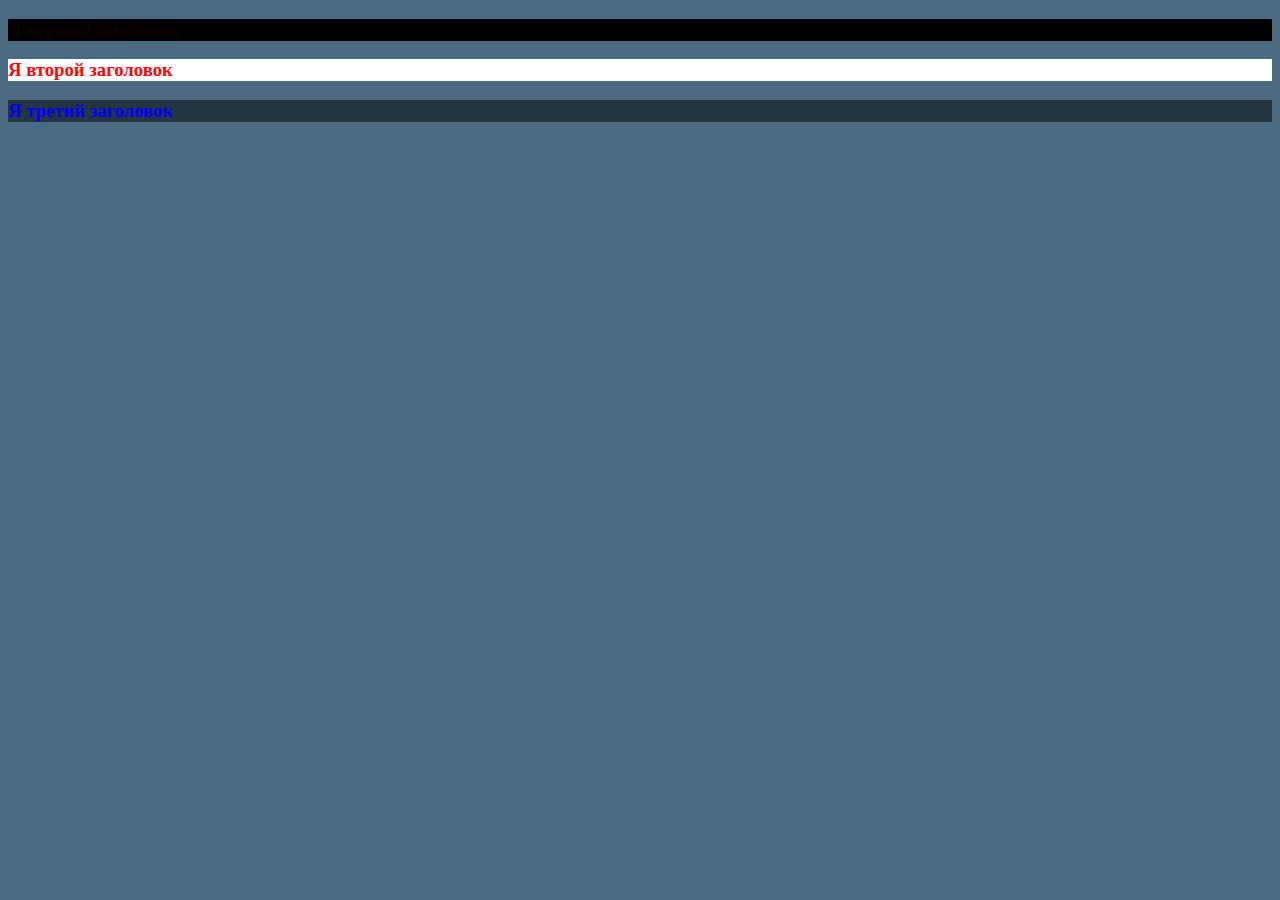
<file: Color/index.html>
<!DOCTYPE html>
<html lang="en">
<head>
    <meta charset="UTF-8">
    <meta name="viewport" content="width=device-width, initial-scale=1.0">
    <title>Document</title>
    <link rel="stylesheet" href="style.css">
</head>
<body>
    <h3 id = "first"> Я первый заголовок</h3>
    <h3 id = "second"> Я второй заголовок</h3>
    <h3 id = "third"> Я третий заголовок</h3>
</body>
</html>
</file>
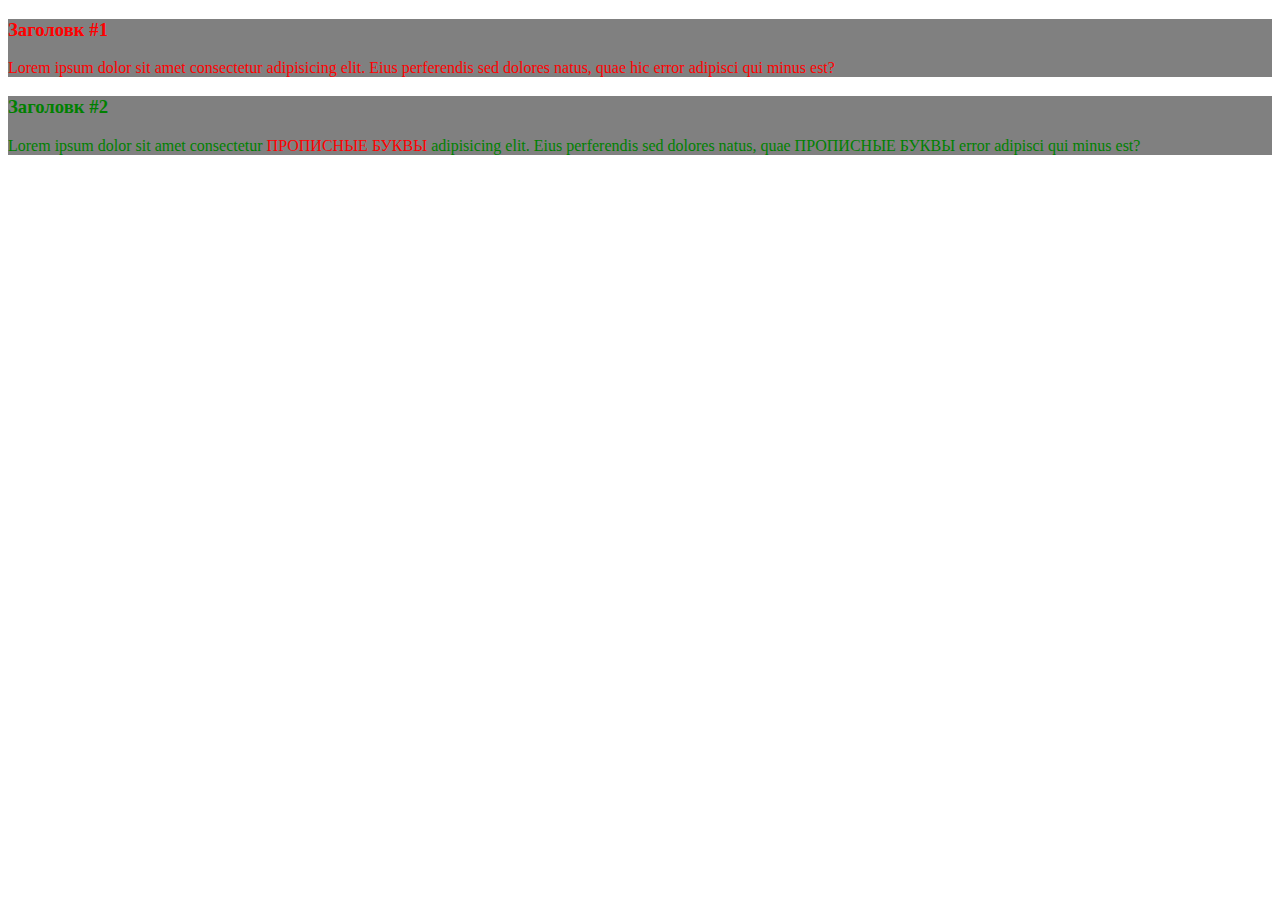
<file: Div and Span/index.html>
<!DOCTYPE html>
<html lang="en">
  <head>
    <meta charset="UTF-8" />
    <meta name="viewport" content="width=device-width, initial-scale=1.0" />
    <title>Div and Span</title>
    <link rel="stylesheet" href="style.css" />
  </head>
  <body>
    <div class="red">
      <h3>Заголовк #1</h3>
      <p>
        Lorem ipsum dolor sit amet consectetur adipisicing elit. Eius
        perferendis sed dolores natus, quae hic error adipisci qui minus est?
      </p>
    </div>
    <div class="green">
      <h3>Заголовк #2</h3>
      <p>
        Lorem ipsum dolor sit amet consectetur<span class="red">
          прописные буквы</span
        >
        adipisicing elit. Eius perferendis sed dolores natus, quae
        <span class="green">прописные буквы</span> error adipisci qui minus est?
      </p>
    </div>
  </body>
</html>
</file>
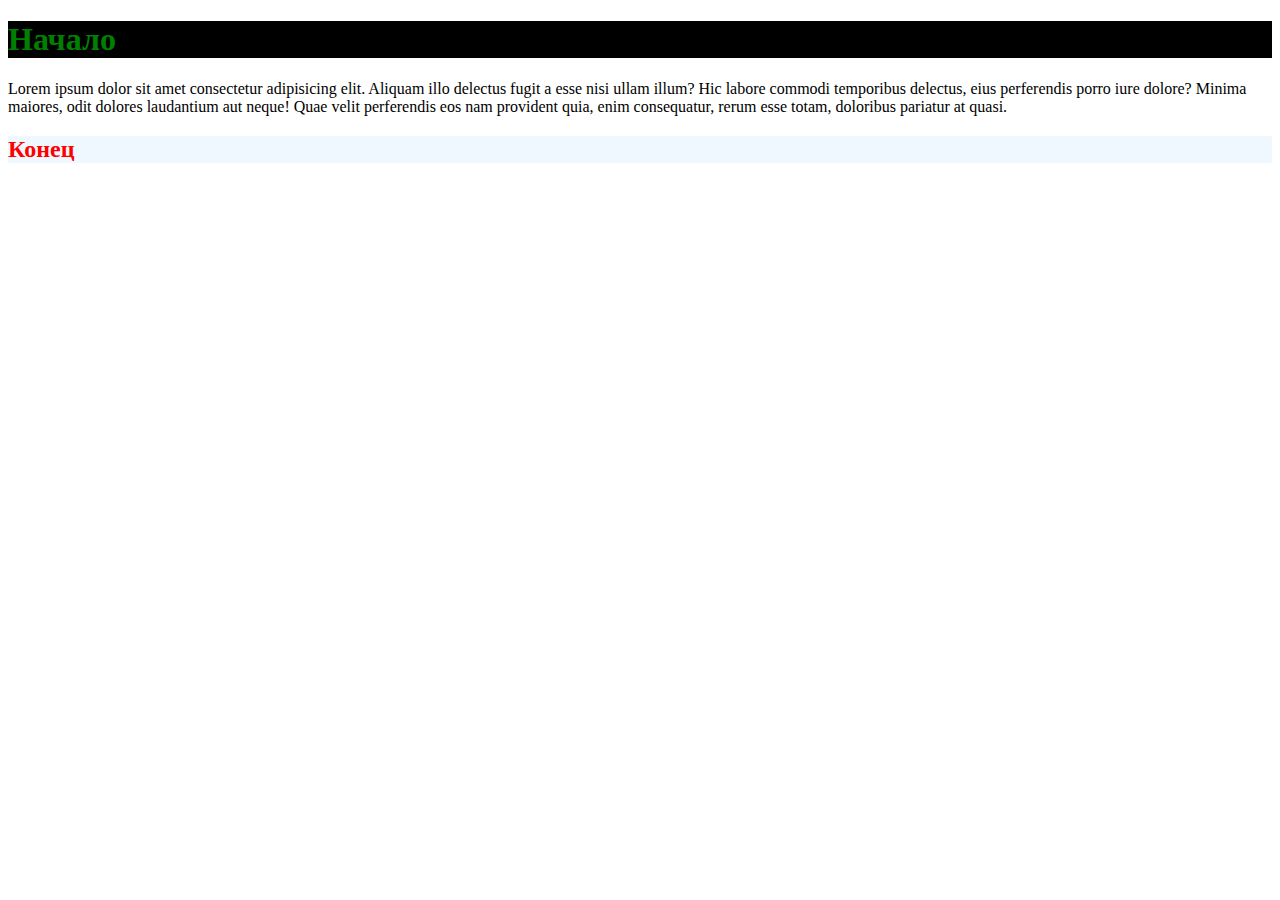
<file: id selector/index.html>
<!DOCTYPE html>
<html lang="en">
  <head>
    <meta charset="UTF-8" />
    <meta name="viewport" content="width=device-width, initial-scale=1.0" />
    <title>Синтаксис CSS</title>
    <link rel="stylesheet" href="style.css">
  </head>
  <body>
    <h1 id = "title">Начало</h1>
    
    <p>
      Lorem ipsum dolor sit amet consectetur adipisicing elit. Aliquam illo
      delectus fugit a esse nisi ullam illum? Hic labore commodi temporibus
      delectus, eius perferendis porro iure dolore? Minima maiores, odit dolores
      laudantium aut neque! Quae velit perferendis eos nam provident quia, enim
      consequatur, rerum esse totam, doloribus pariatur at quasi.
    </p>
    <h2 id = "subheading">Конец</h2>
  </body>
</html>
</file>
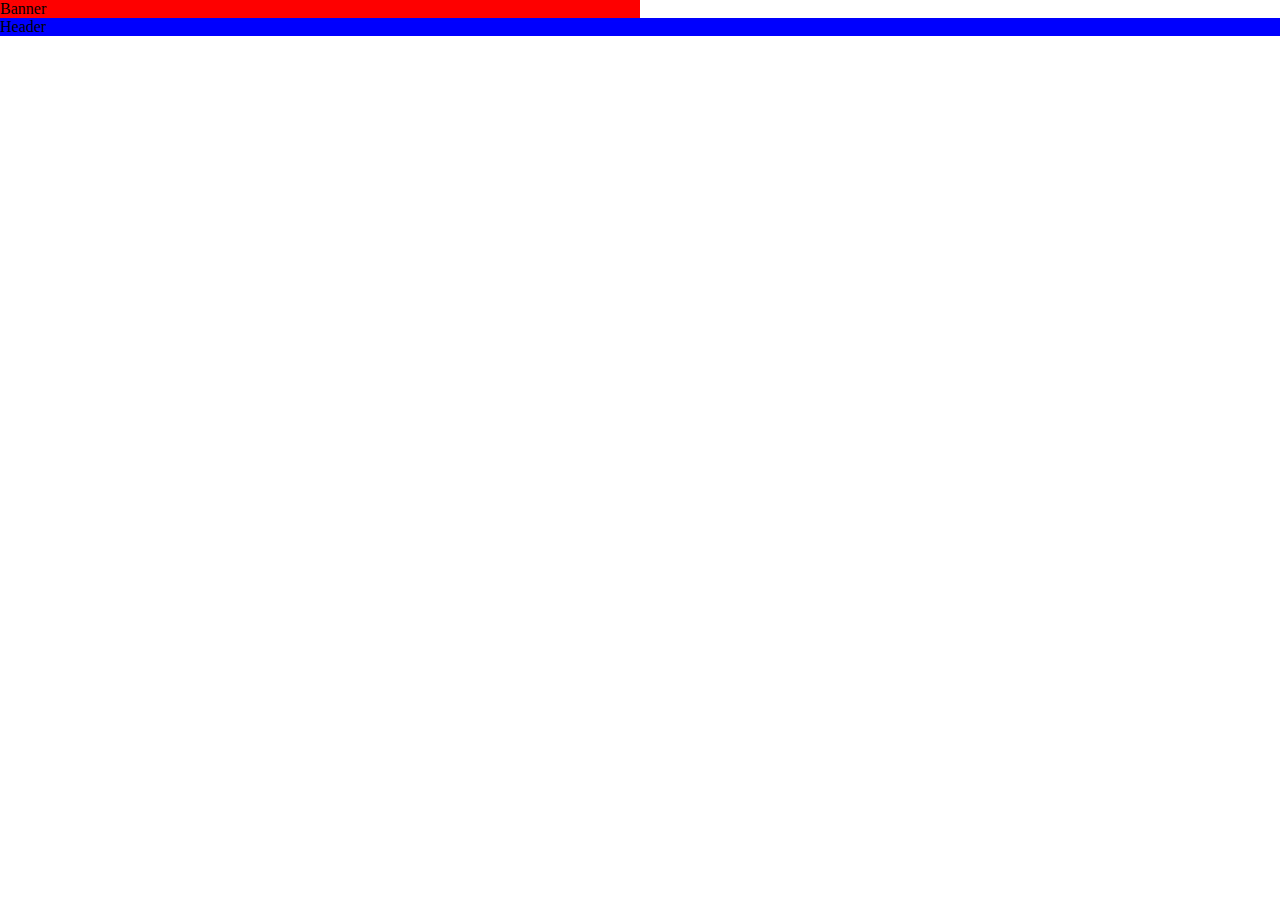
<file: viewheight and viewwidth/index.html>
<!DOCTYPE html>
<html lang="en">
<head>
    <meta charset="UTF-8">
    <meta name="viewport" content="width=device-width, initial-scale=1.0">
    <title>Document</title>
    <link rel="stylesheet" href="style.css">
</head>
<body>
    <div class="banner">Banner</div>
    <div class="header">Header</div>
</body>
</html>
</file>
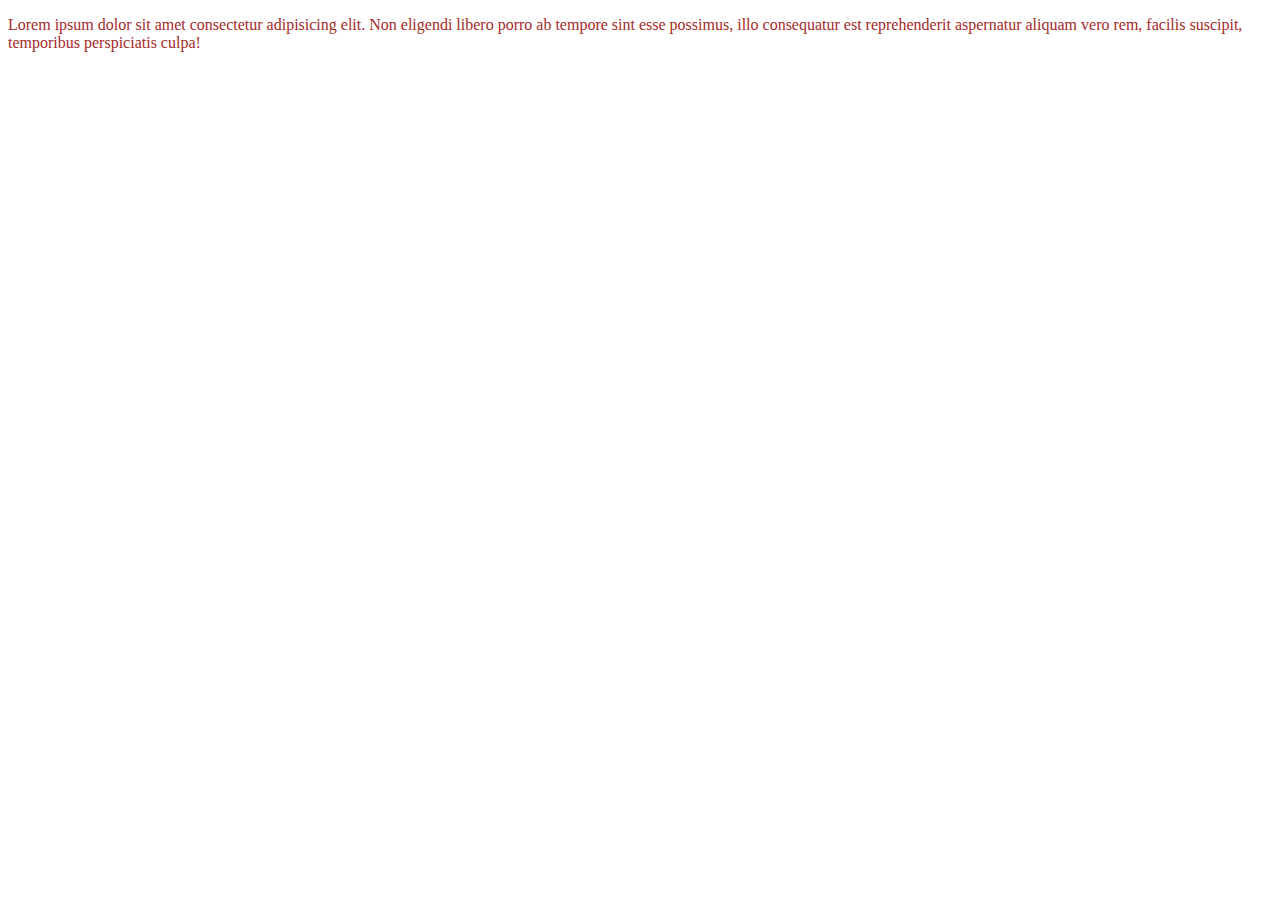
<file: Базовый селектор/index.html>
<!DOCTYPE html>
<html lang="en">
  <head>
    <meta charset="UTF-8" />
    <meta name="viewport" content="width=device-width, initial-scale=1.0" />
    <title>Базовый селектор в CSS</title>
    <link rel="stylesheet" href="style.css">
  </head>
  <body>
    <p>
        Lorem ipsum dolor sit amet consectetur adipisicing elit. Non eligendi libero
        porro ab tempore sint esse possimus, illo consequatur est reprehenderit
        aspernatur aliquam vero rem, facilis suscipit, temporibus perspiciatis
        culpa!
    </p>
  </body>
</html>
</file>
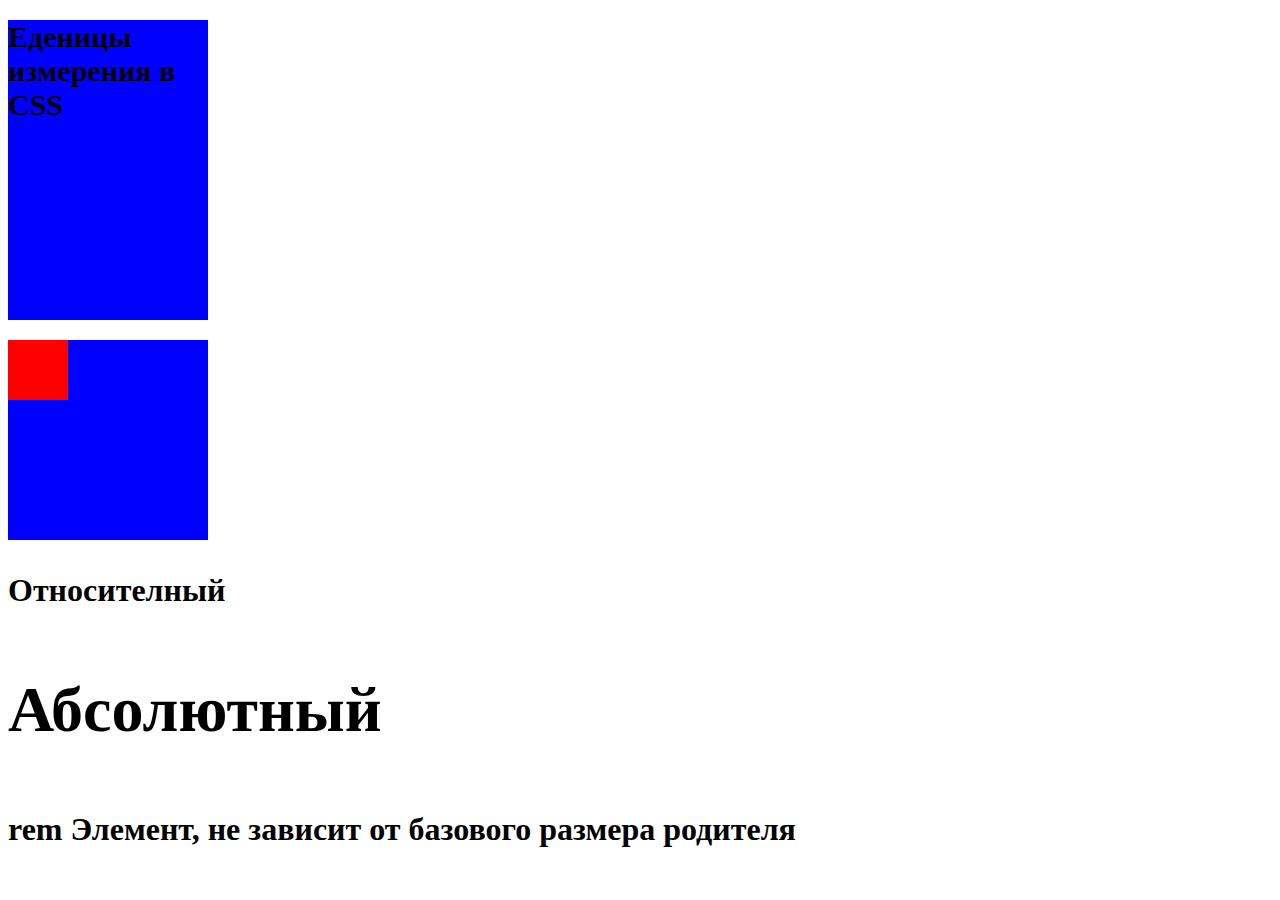
<file: Еденицы измерения CSS/index.html>
<!DOCTYPE html>
<html lang="en">
  <head>
    <meta charset="UTF-8" />
    <meta name="viewport" content="width=device-width, initial-scale=1.0" />
    <title>Еденицы измерения</title>
    <link rel="stylesheet" href="style.css" />
  </head>
  <body>
    <h1>Еденицы измерения в CSS</h1>
    <div class="out">
      <div class="in"></div>
    </div>
    <div>
      <h3 class="relative">Относителный</h3>
    </div>
    <div>
      <h3 class="absolute">Абсолютный</h3>
    </div>
    <div>
        <h3 class="rem">rem Элемент, не зависит от базового размера 
            родителя</h3>
    </div>
  </body>
</html>
</file>
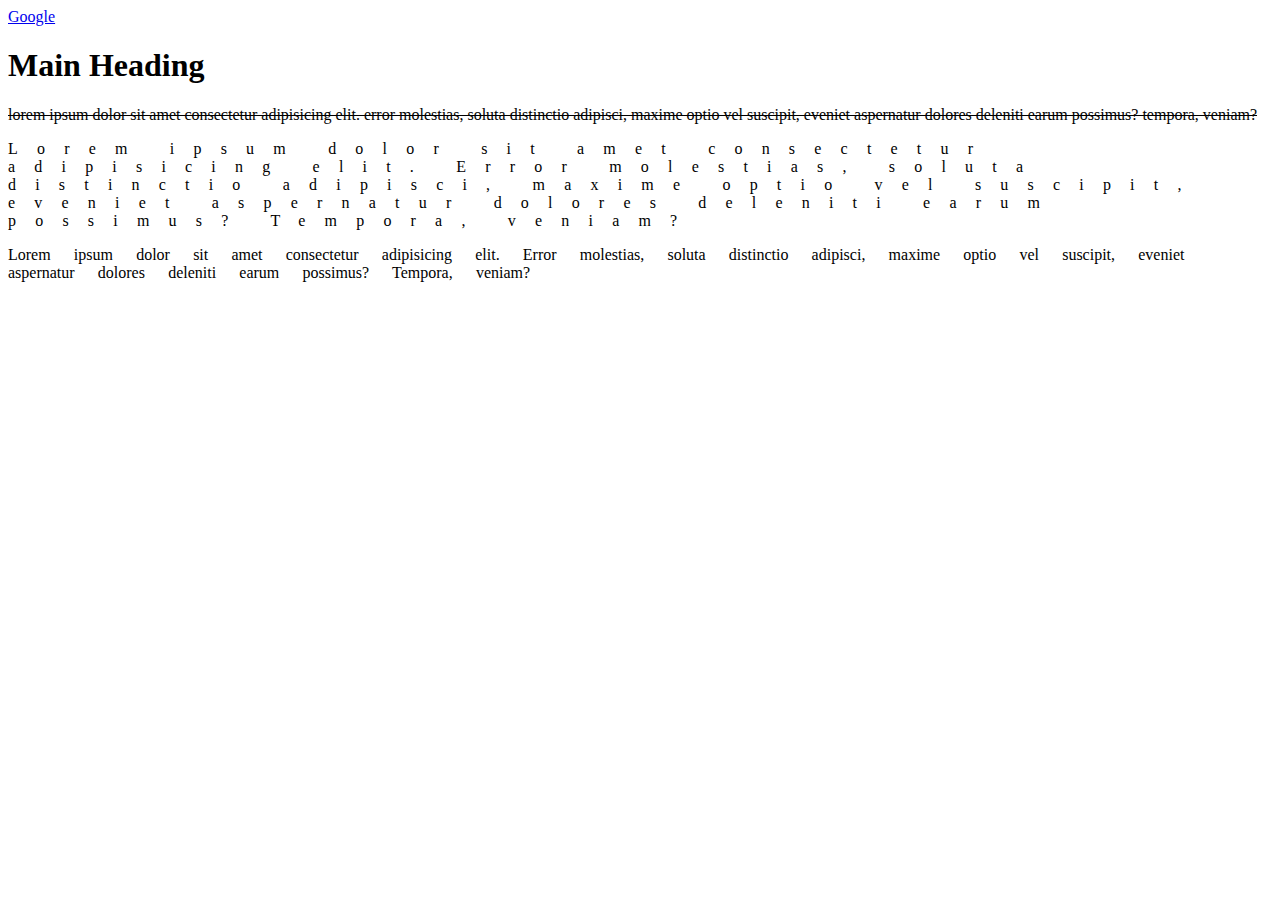
<file: Еще работа с текстом/index.html>
<!DOCTYPE html>
<html lang="en">
  <head>
    <meta charset="UTF-8" />
    <meta name="viewport" content="width=device-width, initial-scale=1.0" />
    <title>Document</title>
    <link rel="stylesheet" href="style.css">
  </head>
  <body>
    <!--Ссылка которая никуда не ведет-->
    <a href="#">Google</a>
    <h1>Main Heading</h1>
    <p class = "one">
      Lorem ipsum dolor sit amet consectetur adipisicing elit. Error molestias,
      soluta distinctio adipisci, maxime optio vel suscipit, eveniet aspernatur
      dolores deleniti earum possimus? Tempora, veniam?
    </p>

    <p class = "two">
      Lorem ipsum dolor sit amet consectetur adipisicing elit. Error molestias,
      soluta distinctio adipisci, maxime optio vel suscipit, eveniet aspernatur
      dolores deleniti earum possimus? Tempora, veniam?
    </p>
    <p class = "three">
      Lorem ipsum dolor sit amet consectetur adipisicing elit. Error molestias,
      soluta distinctio adipisci, maxime optio vel suscipit, eveniet aspernatur
      dolores deleniti earum possimus? Tempora, veniam?
    </p>
  </body>
</html>
</file>
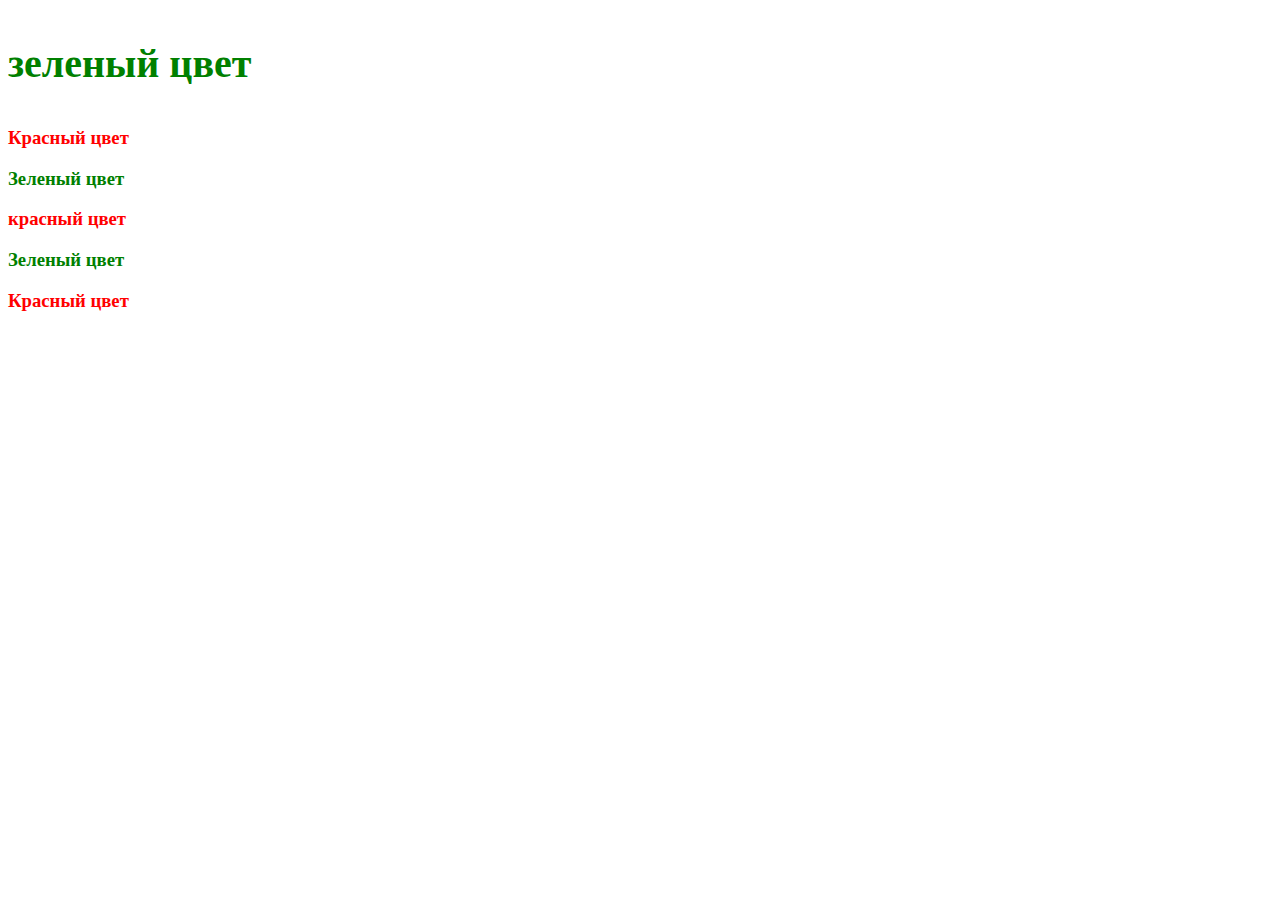
<file: Классы и id/index.html>
<!DOCTYPE html>
<html lang="en">
<head>
    <meta charset="UTF-8">
    <meta name="viewport" content="width=device-width, initial-scale=1.0">
    <title>Классы и id</title>
    <link rel="stylesheet" href="style.css">
</head>
<body>
    <h3 id = "title"; class = "green lowercase">Зеленый цвет</h3>
    <h3 class = "red">Красный цвет</h3>
    <h3 class = "green">Зеленый цвет</h3>
    <h3 class = "red lowercase">Красный цвет</h3>
    <h3 class = "green">Зеленый цвет</h3>
    <h3 class = "red">Красный цвет</h3>
    

</body>
</html>
</file>
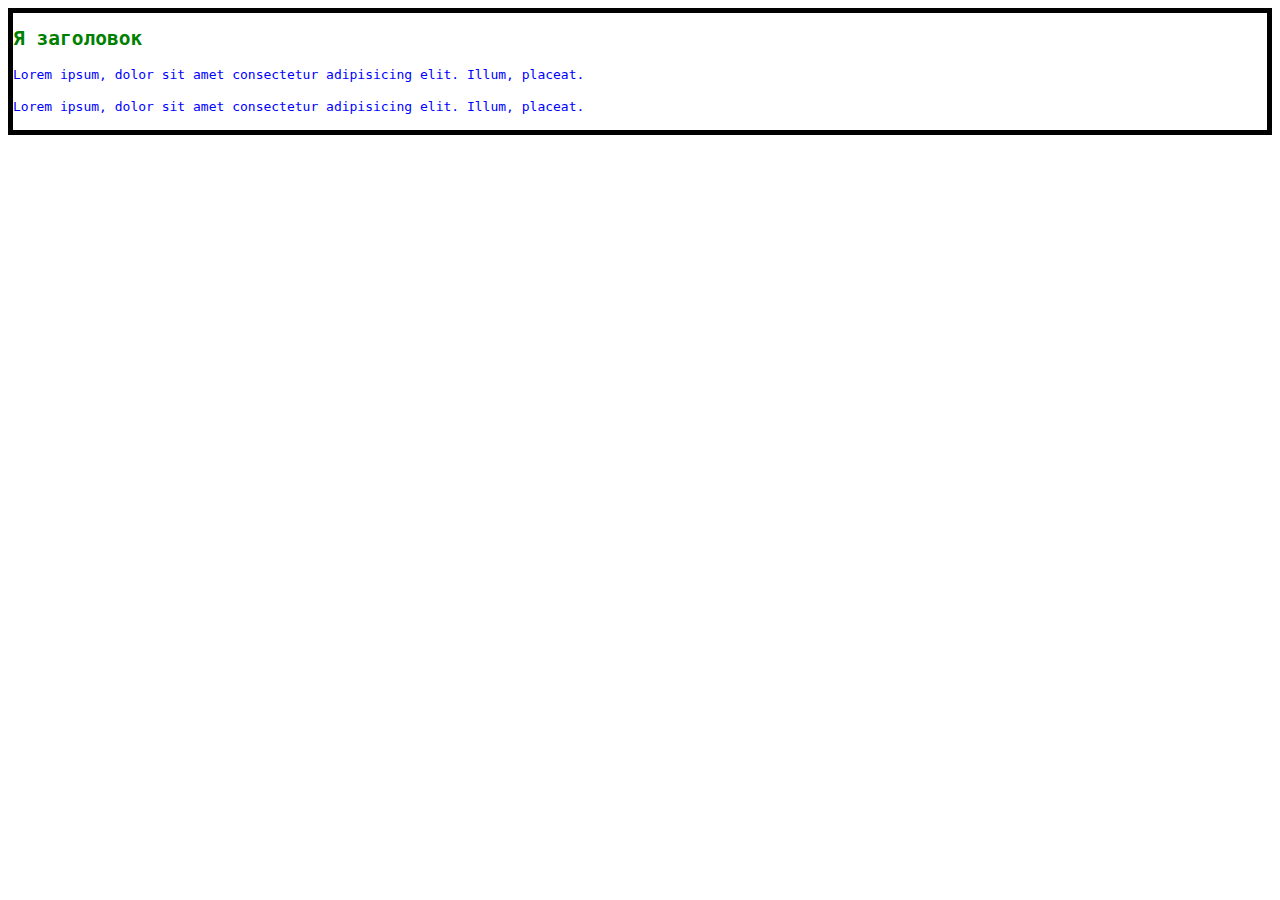
<file: Наследования в CSS/index.html>
<!DOCTYPE html>
<html lang="en">
  <head>
    <meta charset="UTF-8" />
    <meta name="viewport" content="width=device-width, initial-scale=1.0" />
    <title>Неследования CSS</title>
    <link rel="stylesheet" href="style.css">
  </head>
  <body>
    <div>
      <h2>
        Я заголовок
      </h3>
        <p>
          Lorem ipsum, dolor sit amet consectetur adipisicing elit. Illum, placeat.
        </p>
        <p>
          Lorem ipsum, dolor sit amet consectetur adipisicing elit. Illum, placeat.
        </p>
    </div>
        
</body>
</html>
</file>
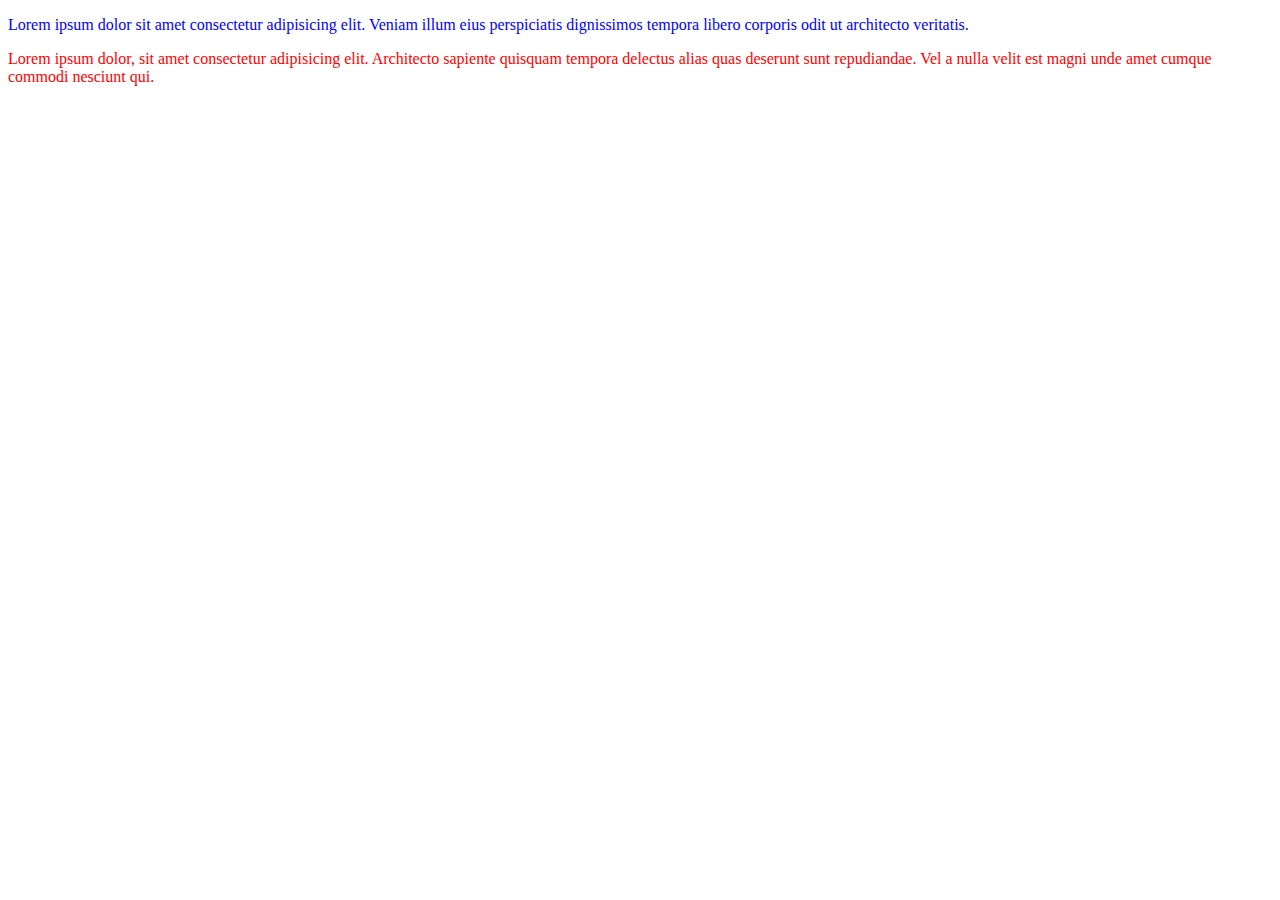
<file: Последнее правило CSS/index.html>
<!DOCTYPE html>
<html lang="en">
  <head>
    <meta charset="UTF-8" />
    <meta name="viewport" content="width=device-width, initial-scale=1.0" />
    <title>Последнее правило CSS</title>
    <link rel="stylesheet" href="style.css">
  </head>
  <body>
    <p>
      Lorem ipsum dolor sit amet consectetur adipisicing elit. Veniam illum eius
      perspiciatis dignissimos tempora libero corporis odit ut architecto
      veritatis.
    </p>
    <p class="red">
      Lorem ipsum dolor, sit amet consectetur adipisicing elit. Architecto
      sapiente quisquam tempora delectus alias quas deserunt sunt repudiandae.
      Vel a nulla velit est magni unde amet cumque commodi nesciunt qui.
    </p>
  </body>
</html>
</file>
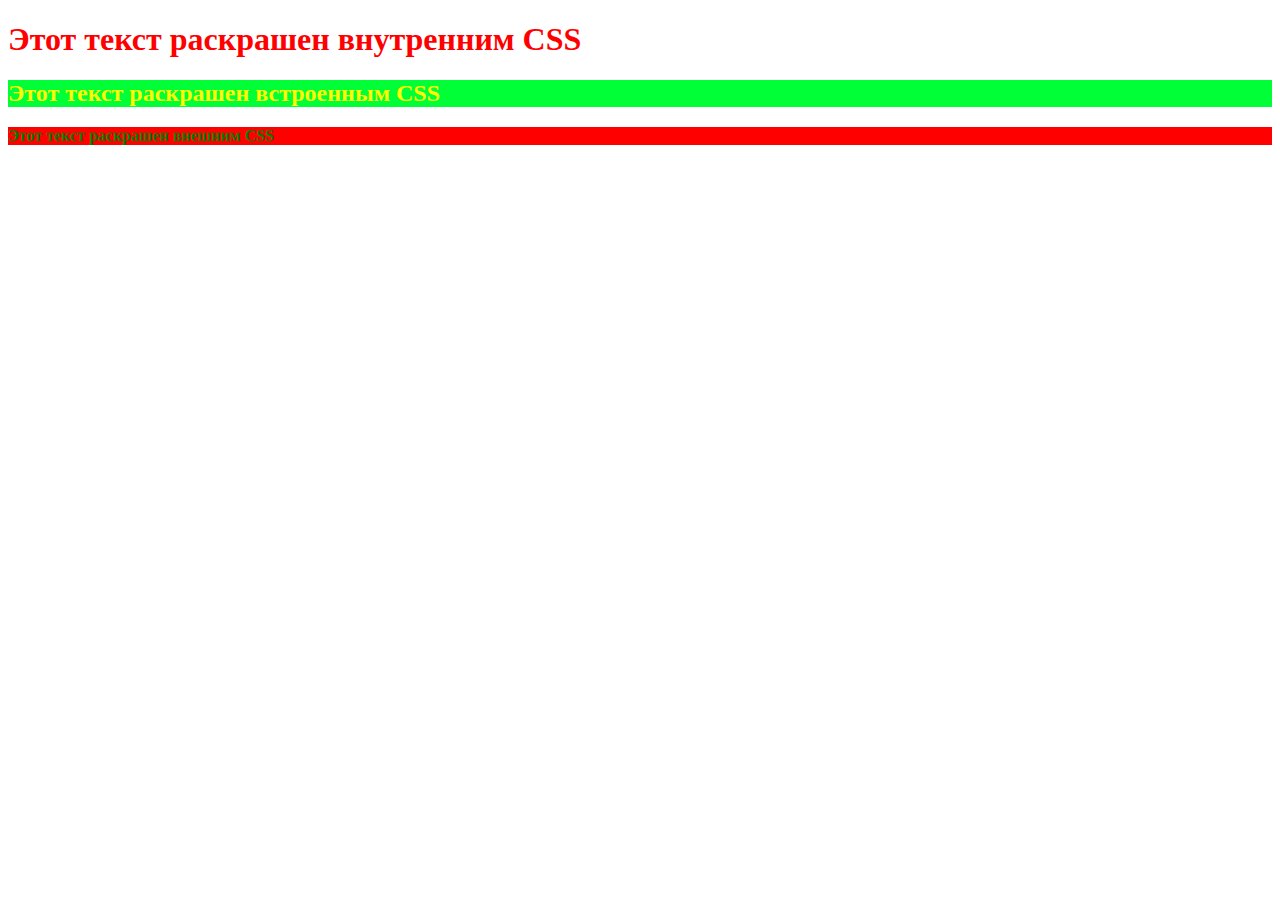
<file: Приоритеты CSS/index.html>
<!DOCTYPE html>
<html lang="en">
  <head>
    <meta charset="UTF-8" />
    <meta name="viewport" content="width=device-width, initial-scale=1.0" />
    <title>Урок по CSS</title>
    <!--Подключили внешний CSS Последний приоритет-->
    <link rel="stylesheet" href="style.css">
    <!--Встроенный CSS средний приоритет-->
    <style>
      h2 {
        color: yellow;
        font-size: x-large;
        background: rgb(0, 255, 55);
      }
    </style>
  </head>
  <body>
    <!--Встроенный CSS, имеет главный приоритет-->
    <h1 style="color: red; font-size: xx-large">
      Этот текст раскрашен внутренним CSS
    </h1>
    <h2>Этот текст раскрашен встроенным CSS</h1>
    <h3>Этот текст раскрашен внешним CSS</h2>
  </body>
</html>
</file>
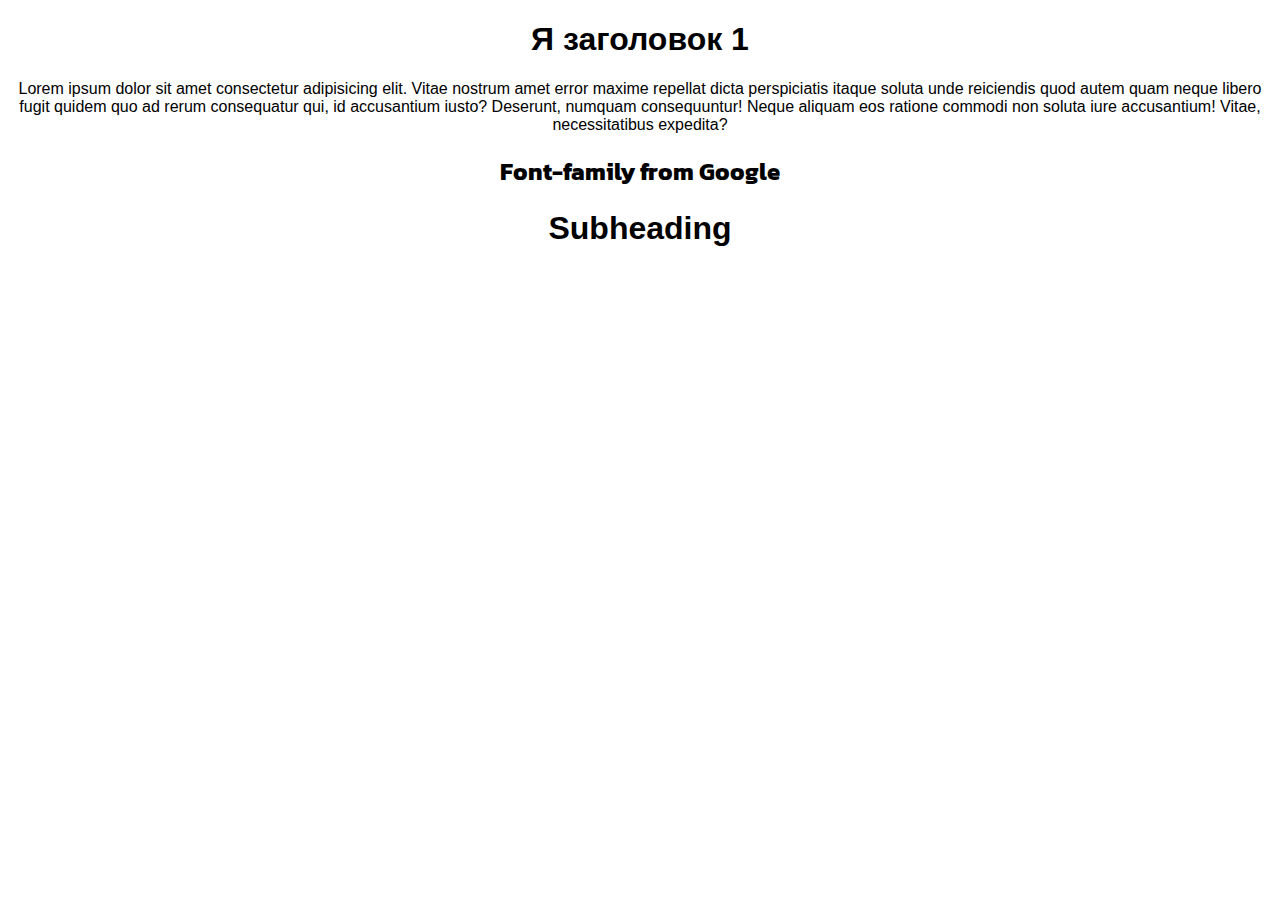
<file: Типография CSS/index.html>
<!DOCTYPE html>
<html lang="en">
  <head>
    <meta charset="UTF-8" />
    <meta name="viewport" content="width=device-width, initial-scale=1.0" />
    <title>Document</title>
    <link rel="stylesheet" href="style.css" />
    <link rel="preconnect" href="https://fonts.googleapis.com" />
    <link rel="preconnect" href="https://fonts.gstatic.com" crossorigin />
    <link
      href="https://fonts.googleapis.com/css2?family=Kanit:wght@300&display=swap"
      rel="stylesheet"
    />
  </head>
  <body>
    <h1 class = "main">Я заголовок 1</h1>
    <p>
      Lorem ipsum dolor sit amet consectetur adipisicing elit. Vitae nostrum
      amet error maxime repellat dicta perspiciatis itaque soluta unde
      reiciendis quod autem quam neque libero fugit quidem quo ad rerum
      consequatur qui, id accusantium iusto? Deserunt, numquam consequuntur!
      Neque aliquam eos ratione commodi non soluta iure accusantium! Vitae,
      necessitatibus expedita?
    </p>
    <h2>Font-family from Google</h2>
    <h1 class = "subheading">Subheading</h1>
  </body>
</html>
</file>
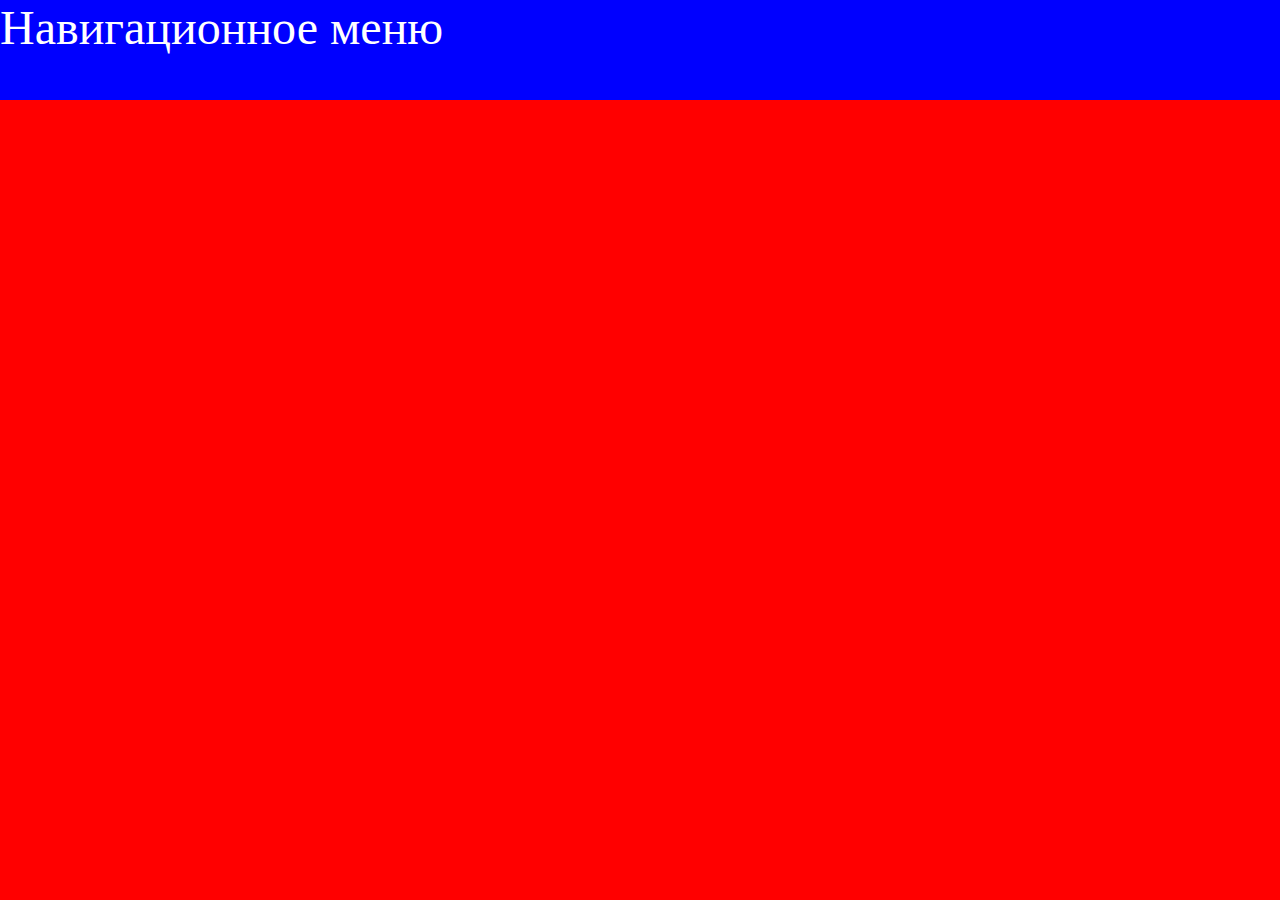
<file: Функция Calc в CSS/index.html>
<!DOCTYPE html>
<html lang="en">
  <head>
    <meta charset="UTF-8" />
    <meta name="viewport" content="width=device-width, initial-scale=1.0" />
    <title>Calc в html</title>
    <link rel="stylesheet" href="style.css">
  </head>
  <body>
      <div class="navbar">Навигационное меню</div>
      <div class="banner"></div>
</body>
</html>
</file>
<file: Color/style.css>
#first{
    color: #710e0e27;
    background-color: #000;
}
#second{
    color: rgb(255, 4, 5);
    background-color: rgb(255,255,255);
}
body{
    background: #496A81;
}
#third{
    color:#0000ff;
    background: rgba(0,0,0,0.5);
}
</file>
<file: Div and Span/style.css>
.green{
    color: green;
}
.red{
    color: red;
    background-color: gray;
}

div{
    color: red;
    background-color: gray;
}
span{
    text-transform: uppercase;
}
</file>
<file: id selector/style.css>
#title{
    color: green;
    background : black
}
#subheading{
    color:red;
    background-color: aliceblue;
}
</file>
<file: viewheight and viewwidth/style.css>
/*
vh - высота - процент экрана
vw - ширина - процент экрана
*/
*{
    margin: 0;
    padding: 0;
    box-sizing: border-box;
}
.banner{
    width: 50vw;
    height: 50wh;
    background: red;
}
.header{
    width: 100vw;
    height: 100hv;
    background: blue;
}
</file>
<file: Базовый селектор/style.css>
/*Это базовый селектор, он выбирает 
все элеметы, но имеет самы низкий приоритет*/
* {
    color: aqua;
}
p{
    color: brown;
}
</file>
<file: Еденицы измерения CSS/style.css>
/*Абсолютные значения px*/
h1 {
  font-size: 30px;
  width: 200px;
  background: blue;
  height: 300px;
}
/*Относительные значения в % они берутся от
родительского элемента в нашем случае это out*/
.in {
  width: 30%;
  height: 30%;
  background: red;
}

.out {
  width: 200px;
  height: 200px;
  background: blue;
}
/*1em=16px дефолтный стиль браузера
зависит от базового размера родителя*/
.relative{
    font-size: 2rem;
}

.absolute{
    font-size: 64px;
}
div{
    font-size: 10px;
}
.rem{
    font-size: 2rem;/*32px всегда*/
}
</file>
<file: Еще работа с текстом/style.css>
/*
line-height - пространство между строками
letter-spacing - пространство между символами
word-spacing - пространство между словами
text-transform - изменение текста
text-decoration - перечеркивание текста и прочее
*/

.one {
  line-height: 1,5rem;
  text-transform: lowercase;
  text-decoration: line-through ;
}

.two{
    letter-spacing: 1.2rem;
}

.three{
    word-spacing: 1.2rem;
}
</file>
<file: Классы и id/style.css>
.green{
    color: green;
}
.red{
    color: red;
}
#title{
    font-size: 40px;
}
.lowercase{
    text-transform: lowercase;
}
</file>
<file: Наследования в CSS/style.css>
body{
    font-family: monospace;
    line-height: 1.5em;
}
div{
    color:blue;
    border: 5px solid black;
}
h2{
    color:green;
}
</file>
<file: Последнее правило CSS/style.css>
/*Создал первый стиль CSS для заголовка p*/
p{
    color: red;
}
/*Создал второй стиль CSS и именно он будет принят */
p{
    color: blue;
}
/*При этом если мы создадим отдельнй класс Red*/
.red{
    color: red;
}
/*Он не буедет перебиваться последним стилем p, так как
встроенный класс имеет больший приоритет*/
p{
    color:blue
}
</file>
<file: Приоритеты CSS/style.css>
h3{
    color: green;
    font-size: medium;
    background-color: red;
}
/* Правила CSS */
/* Селектор */
/* Декларационный блок */
/* Декларация */
/* Свойства*/
/* Значения*/
</file>
<file: Типография CSS/style.css>
body{
    font-family: Arial, Helvetica, sans-serif;
    text-align: center;
}
/*Если в случае если браузер не найдет ширифты то есть еще запасные*/
h1{
    font-family: Verdana, Geneva, Tahoma, sans-serif;
}

h2{
    font-family: 'Kanit', sans-serif;
}
</file>
<file: Функция Calc в CSS/style.css>
/*
calc()
выполняет мат-кие операции + - *
смешивает и сопоставляет занчения
*/
*{
    margin: 0;
}

.navbar{
    background: blue;
    height: 100px;
    color: white;
    font-size: 3rem;
}

.banner{
    background: red;
    /*здесь сделали 100vh-100px) что бы страница всесте 
    c баннером занимала 100vh */
    min-height: calc(100vh - 100px);
}
</file>
